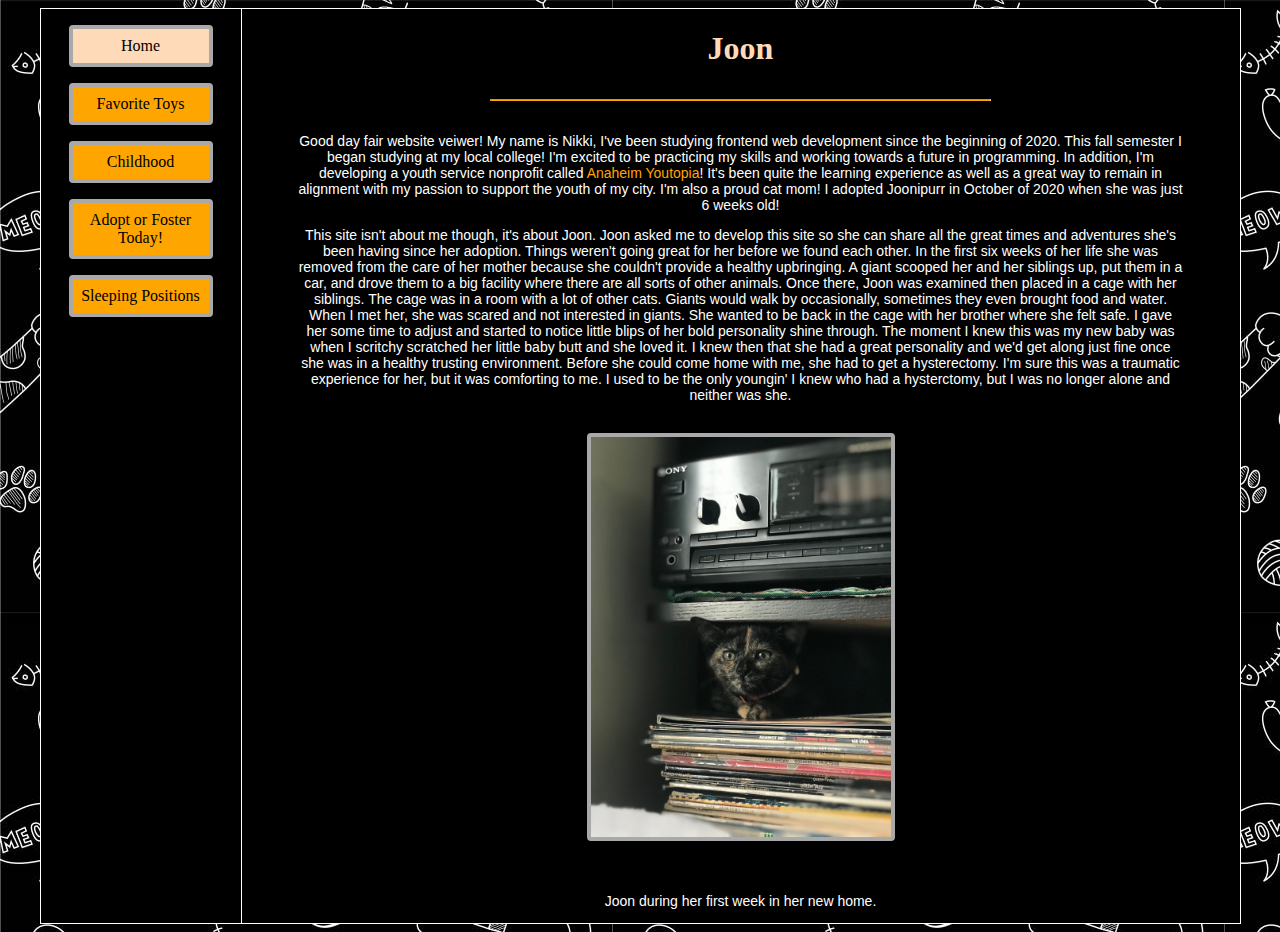
<file: index.html>
<!DOCTYPE html>

<html lang="en">

<head>
	<title>Meet Joonipurr 😻</title>

	<meta charset="utf-8">

	<link rel="stylesheet" href="stylesheet.css">
</head>

<body>
	<div id="wrapper">

		<nav>
			<a href="index.html" class="active">Home</a>
			<a href="a4.html">Favorite Toys</a>
			<a href="a5.html">Childhood</a>
			<a href="a6.html">Adopt or Foster Today!</a>
			<a href="a7.html">Sleeping Positions</a>
		</nav>

		<article>
			<h1>Joon</h1>
			<hr>
			<p>Good day fair website veiwer! My name is Nikki, I've been studying frontend web development since the
				beginning of 2020. This fall semester I began studying at my local college! I'm excited to be
				practicing my skills and working towards a future in programming. In addition, I'm developing a
				youth service nonprofit called
				<a href="https://www.anaheimyoutopia.com/" target="_blank">Anaheim Youtopia</a>! It's been quite the
				learning experience as well as a great way to remain in alignment with my passion to support the youth
				of my
				city. I'm also a proud cat mom! I adopted Joonipurr in October of 2020 when she was just 6 weeks old!
			</p>
			<p>This site isn't about me though, it's about Joon. Joon asked me to develop this site so she can share all
				the great times and adventures she's been having since her adoption. Things weren't going great for her before we found each other. In the first six weeks of her life
				she was removed from the care of her mother because she couldn't provide a healthy
				upbringing. A giant scooped her and her siblings up, put them in a car, and drove them to a big
				facility where there are all sorts of other animals. Once there, Joon was examined then placed in a cage
				with her siblings. The cage was in a room with a lot of other cats. Giants would walk by occasionally, sometimes they even brought food and water. When I met her, she was scared and not interested in giants. She wanted to be back in
				the cage with her brother where she felt safe. I gave her some time to adjust and started to notice
				little blips of her bold personality shine through. The moment I knew this was my new baby was when I
				scritchy scratched her little baby butt and she loved it. I knew then that she had a great personality
				and we'd get along just fine once she was in a healthy trusting environment. Before she could come home
				with me, she had to get a hysterectomy. I'm sure this was a traumatic experience for her, but it was
				comforting to me. I used to be the only youngin' I knew who had a hysterctomy, but I was no longer alone
				and neither was she.</p>
			<div class="home-img-container"><img src="images/home-img.jpeg" width="300" height="400" alt="Joon at six weeks old peeking out from under a shelf on top of a stack of vinyl records." class="home-img"></div>
			<br>
			<p>Joon during her first week in her new home.</p>
		</article>


		<div class="clear">
			<!-- DO NOT DELETE THIS SET OF DIV TAGS. If you do, your layout box won't look right.-->
		</div>

	</div>
</body>

</html>
</file>
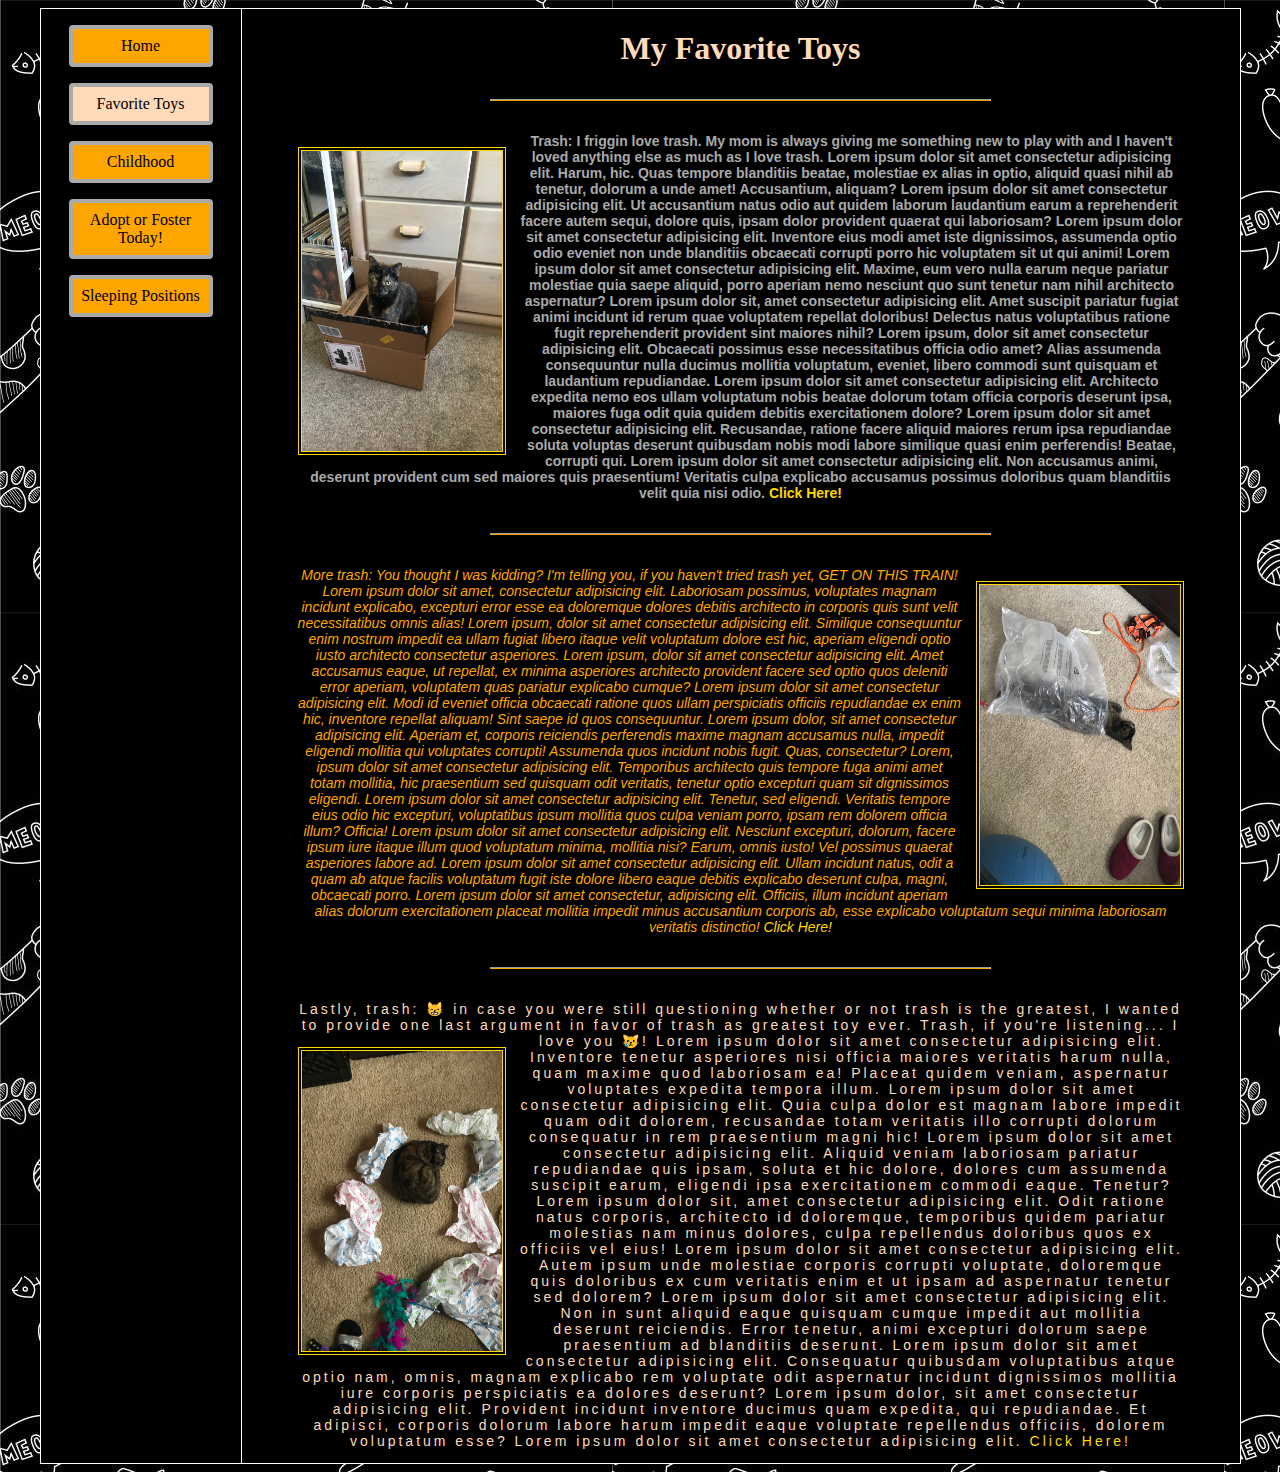
<file: a4.html>
<!DOCTYPE html>

<html lang="en">

<head>
	<title>My Favorite Toys</title>

	<meta charset="utf-8">

	<link rel="stylesheet" href="stylesheet.css">
</head>

<body>
	<div id="wrapper">

		<nav>
			<a href="index.html">Home</a>
			<a href="a4.html" class="active">Favorite Toys</a>
			<a href="a5.html">Childhood</a>
			<a href="a6.html">Adopt or Foster Today!</a>
			<a href="a7.html">Sleeping Positions</a>
		</nav>

		<article>
			<h1>My Favorite Toys</h1>
			<hr>
			<p class="bold"><a href="https://www.amazon.com/Aviditi-Corrugated-Length-Height-Bundle/dp/B00BT3ILH6/ref=sxin_14_ac_d_rm?ac_md=0-0-c2hpcHBpbmcgYm94-ac_d_rm_rm_rm&cv_ct_cx=shipping+box&dchild=1&keywords=shiping+box&pd_rd_i=B00BT3ILH6&pd_rd_r=2a7f7576-b2bd-4a11-bbe6-d1043243ab63&pd_rd_w=7Nqys&pd_rd_wg=ulyWh&pf_rd_p=c41d1f6c-956c-4fe2-8019-1663b7e1dd23&pf_rd_r=8J018ZAY6YY5X0WKQCGF&psc=1&qid=1633540564&s=office-products&sr=1-1-12d4272d-8adb-4121-8624-135149aa9081" target="_blank"><img src="images/trash-img1.jpeg" width="200" height="300" alt="Joon playing in an empty Amazon box" class="left"></a>Trash: I friggin love trash. My mom is always giving me something new to play with and I haven't loved anything else as much as I love trash. Lorem ipsum dolor sit amet consectetur adipisicing elit. Harum, hic. Quas tempore blanditiis beatae, molestiae ex alias in optio, aliquid quasi nihil ab tenetur, dolorum a unde amet! Accusantium, aliquam? Lorem ipsum dolor sit amet consectetur adipisicing elit. Ut accusantium natus odio aut quidem laborum laudantium earum a reprehenderit facere autem sequi, dolore quis, ipsam dolor provident quaerat qui laboriosam? Lorem ipsum dolor sit amet consectetur adipisicing elit. Inventore eius modi amet iste dignissimos, assumenda optio odio eveniet non unde blanditiis obcaecati corrupti porro hic voluptatem sit ut qui animi! Lorem ipsum dolor sit amet consectetur adipisicing elit. Maxime, eum vero nulla earum neque pariatur molestiae quia saepe aliquid, porro aperiam nemo nesciunt quo sunt tenetur nam nihil architecto aspernatur? Lorem ipsum dolor sit, amet consectetur adipisicing elit. Amet suscipit pariatur fugiat animi incidunt id rerum quae voluptatem repellat doloribus! Delectus natus voluptatibus ratione fugit reprehenderit provident sint maiores nihil? Lorem ipsum, dolor sit amet consectetur adipisicing elit. Obcaecati possimus esse necessitatibus officia odio amet? Alias assumenda consequuntur nulla ducimus mollitia voluptatum, eveniet, libero commodi sunt quisquam et laudantium repudiandae. Lorem ipsum dolor sit amet consectetur adipisicing elit. Architecto expedita nemo eos ullam voluptatum nobis beatae dolorum totam officia corporis deserunt ipsa, maiores fuga odit quia quidem debitis exercitationem dolore? Lorem ipsum dolor sit amet consectetur adipisicing elit. Recusandae, ratione facere aliquid maiores rerum ipsa repudiandae soluta voluptas deserunt quibusdam nobis modi labore similique quasi enim perferendis! Beatae, corrupti qui. Lorem ipsum dolor sit amet consectetur adipisicing elit. Non accusamus animi, deserunt provident cum sed maiores quis praesentium! Veritatis culpa explicabo accusamus possimus doloribus quam blanditiis velit quia nisi odio. <a href="https://www.amazon.com/Aviditi-Corrugated-Length-Height-Bundle/dp/B00BT3ILH6/ref=sxin_14_ac_d_rm?ac_md=0-0-c2hpcHBpbmcgYm94-ac_d_rm_rm_rm&cv_ct_cx=shipping+box&dchild=1&keywords=shiping+box&pd_rd_i=B00BT3ILH6&pd_rd_r=2a7f7576-b2bd-4a11-bbe6-d1043243ab63&pd_rd_w=7Nqys&pd_rd_wg=ulyWh&pf_rd_p=c41d1f6c-956c-4fe2-8019-1663b7e1dd23&pf_rd_r=8J018ZAY6YY5X0WKQCGF&psc=1&qid=1633540564&s=office-products&sr=1-1-12d4272d-8adb-4121-8624-135149aa9081" target="_blank" class="a4-click-link">Click Here!</a></p>
			<hr>
			<p class="italic"><a href="https://www.amazon.com/Large-Plastic-Black-Count-Grocery/dp/B01D5GKEEM/ref=sxin_13_pa_sp_search_thematic_sspa?cv_ct_cx=extra+large+plastic+grocery+bags&dchild=1&keywords=extra+large+plastic+grocery+bags&pd_rd_i=B01D5GKEEM&pd_rd_r=dfbe53e4-d0ee-4292-9629-59809b23b1cc&pd_rd_w=imzWw&pd_rd_wg=gsZ2a&pf_rd_p=c2190747-2331-4abe-9300-6a691476581c&pf_rd_r=1FSPTSETT06Y2AJJTWX0&qid=1633540620&sr=1-4-a73d1c8c-2fd2-4f19-aa41-2df022bcb241-spons&psc=1&spLa=[base64]" target="_blank"><img src="images/trash-img2.jpeg" width="200" height="300"  alt="Joon resting in a large plastic bag" class="right"></a>More trash: You thought I was kidding? I'm telling you, if you haven't tried trash yet, GET ON THIS TRAIN! Lorem ipsum dolor sit amet, consectetur adipisicing elit. Laboriosam possimus, voluptates magnam incidunt explicabo, excepturi error esse ea doloremque dolores debitis architecto in corporis quis sunt velit necessitatibus omnis alias! Lorem ipsum, dolor sit amet consectetur adipisicing elit. Similique consequuntur enim nostrum impedit ea ullam fugiat libero itaque velit voluptatum dolore est hic, aperiam eligendi optio iusto architecto consectetur asperiores. Lorem ipsum, dolor sit amet consectetur adipisicing elit. Amet accusamus eaque, ut repellat, ex minima asperiores architecto provident facere sed optio quos deleniti error aperiam, voluptatem quas pariatur explicabo cumque? Lorem ipsum dolor sit amet consectetur adipisicing elit. Modi id eveniet officia obcaecati ratione quos ullam perspiciatis officiis repudiandae ex enim hic, inventore repellat aliquam! Sint saepe id quos consequuntur. Lorem ipsum dolor, sit amet consectetur adipisicing elit. Aperiam et, corporis reiciendis perferendis maxime magnam accusamus nulla, impedit eligendi mollitia qui voluptates corrupti! Assumenda quos incidunt nobis fugit. Quas, consectetur? Lorem, ipsum dolor sit amet consectetur adipisicing elit. Temporibus architecto quis tempore fuga animi amet totam mollitia, hic praesentium sed quisquam odit veritatis, tenetur optio excepturi quam sit dignissimos eligendi. Lorem ipsum dolor sit amet consectetur adipisicing elit. Tenetur, sed eligendi. Veritatis tempore eius odio hic excepturi, voluptatibus ipsum mollitia quos culpa veniam porro, ipsam rem dolorem officia illum? Officia! Lorem ipsum dolor sit amet consectetur adipisicing elit. Nesciunt excepturi, dolorum, facere ipsum iure itaque illum quod voluptatum minima, mollitia nisi? Earum, omnis iusto! Vel possimus quaerat asperiores labore ad. Lorem ipsum dolor sit amet consectetur adipisicing elit. Ullam incidunt natus, odit a quam ab atque facilis voluptatum fugit iste dolore libero eaque debitis explicabo deserunt culpa, magni, obcaecati porro. Lorem ipsum dolor sit amet consectetur, adipisicing elit. Officiis, illum incidunt aperiam alias dolorum exercitationem placeat mollitia impedit minus accusantium corporis ab, esse explicabo voluptatum sequi minima laboriosam veritatis distinctio! <a href="https://www.amazon.com/Large-Plastic-Black-Count-Grocery/dp/B01D5GKEEM/ref=sxin_13_pa_sp_search_thematic_sspa?cv_ct_cx=extra+large+plastic+grocery+bags&dchild=1&keywords=extra+large+plastic+grocery+bags&pd_rd_i=B01D5GKEEM&pd_rd_r=dfbe53e4-d0ee-4292-9629-59809b23b1cc&pd_rd_w=imzWw&pd_rd_wg=gsZ2a&pf_rd_p=c2190747-2331-4abe-9300-6a691476581c&pf_rd_r=1FSPTSETT06Y2AJJTWX0&qid=1633540620&sr=1-4-a73d1c8c-2fd2-4f19-aa41-2df022bcb241-spons&psc=1&spLa=[base64]" target="_blank" class="a4-click-link">Click Here!</a></p>
			<hr>
			<p class="spacing">Lastly, trash: 😸 in case you were still questioning whether or not trash is the greatest, I wanted to provide one last argument in favor of trash as greatest toy ever. Trash, if you're listening... I love you 😿! <a href="https://www.papermart.com/p/retail-pack-colored-tissue-paper/119033" target="_blank"><img src="images/trash-img3.jpeg" width="200" height="300" alt="Joon resting after playing with sheets of tissue paper" class="left"></a> Lorem ipsum dolor sit amet consectetur adipisicing elit. Inventore tenetur asperiores nisi officia maiores veritatis harum nulla, quam maxime quod laboriosam ea! Placeat quidem veniam, aspernatur voluptates expedita tempora illum. Lorem ipsum dolor sit amet consectetur adipisicing elit. Quia culpa dolor est magnam labore impedit quam odit dolorem, recusandae totam veritatis illo corrupti dolorum consequatur in rem praesentium magni hic! Lorem ipsum dolor sit amet consectetur adipisicing elit. Aliquid veniam laboriosam pariatur repudiandae quis ipsam, soluta et hic dolore, dolores cum assumenda suscipit earum, eligendi ipsa exercitationem commodi eaque. Tenetur? Lorem ipsum dolor sit, amet consectetur adipisicing elit. Odit ratione natus corporis, architecto id doloremque, temporibus quidem pariatur molestias nam minus dolores, culpa repellendus doloribus quos ex officiis vel eius! Lorem ipsum dolor sit amet consectetur adipisicing elit. Autem ipsum unde molestiae corporis corrupti voluptate, doloremque quis doloribus ex cum veritatis enim et ut ipsam ad aspernatur tenetur sed dolorem? Lorem ipsum dolor sit amet consectetur adipisicing elit. Non in sunt aliquid eaque quisquam cumque impedit aut mollitia deserunt reiciendis. Error tenetur, animi excepturi dolorum saepe praesentium ad blanditiis deserunt. Lorem ipsum dolor sit amet consectetur adipisicing elit. Consequatur quibusdam voluptatibus atque optio nam, omnis, magnam explicabo rem voluptate odit aspernatur incidunt dignissimos mollitia iure corporis perspiciatis ea dolores deserunt? Lorem ipsum dolor, sit amet consectetur adipisicing elit. Provident incidunt inventore ducimus quam expedita, qui repudiandae. Et adipisci, corporis dolorum labore harum impedit eaque voluptate repellendus officiis, dolorem voluptatum esse? Lorem ipsum dolor sit amet consectetur adipisicing elit. <a href="https://www.papermart.com/p/retail-pack-colored-tissue-paper/119033" target="_blank" class="a4-click-link">Click Here!</a></p>
		</article>


		<div class="clear">
			<!-- DO NOT DELETE THIS SET OF DIV TAGS. If you do, your layout box won't look right.-->
		</div>

	</div>
</body>

</html>
</file>
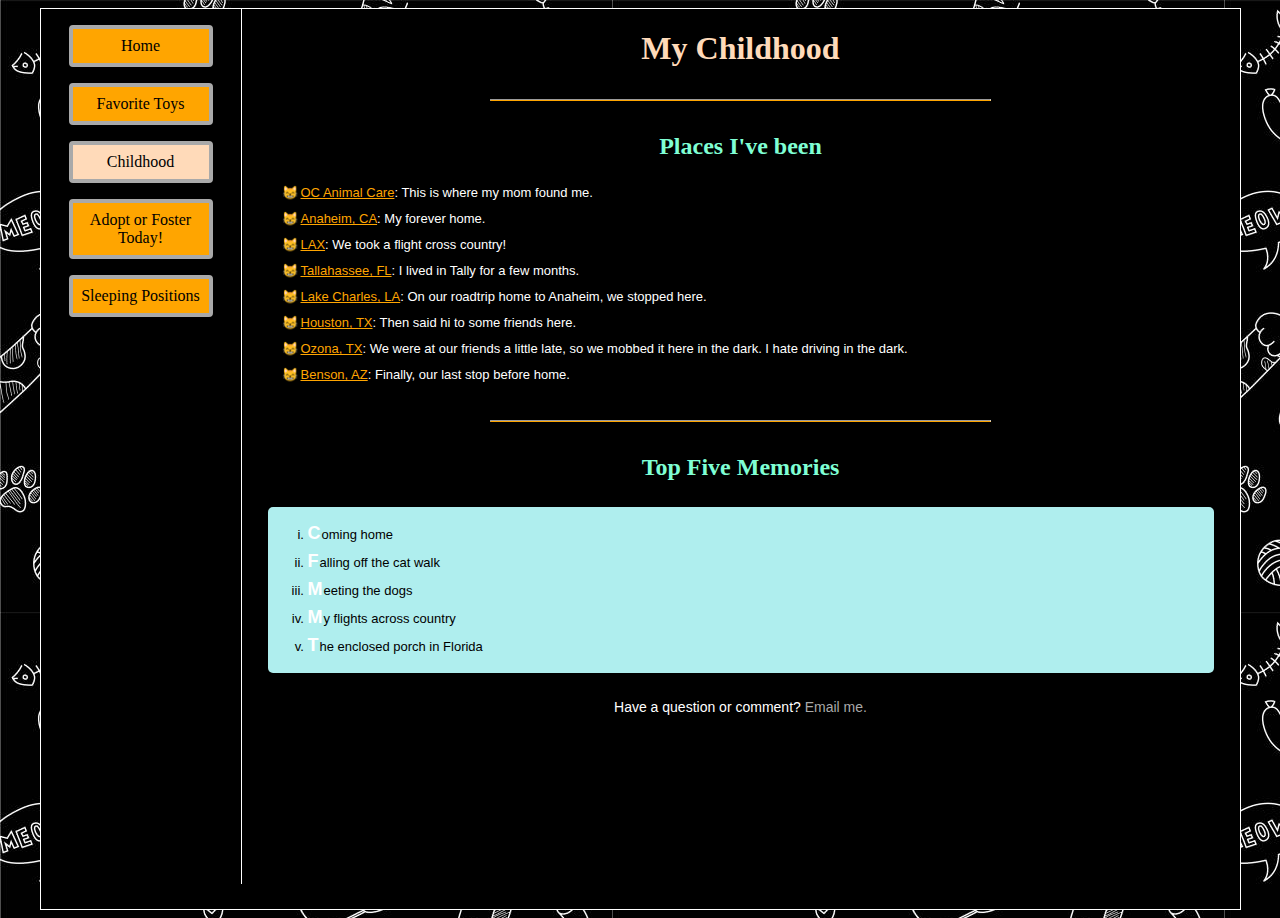
<file: a5.html>
<!DOCTYPE html>

<html lang="en">

<head>
    <title>Childhood</title>

    <meta charset="utf-8">

    <link rel="stylesheet" href="stylesheet.css">
</head>

<body>
    <div id="wrapper">

        <nav>
            <a href="index.html">Home</a>
            <a href="a4.html">Favorite Toys</a>
            <a href="a5.html" class="active">Childhood</a>
            <a href="a6.html">Adopt or Foster Today!</a>
            <a href="a7.html">Sleeping Positions</a>
        </nav>

        <article>
            <h1>My Childhood</h1>
            <hr>
            <h2>Places I've been</h2>
            <ul>
                <li><a href="https://www.ocpetinfo.com/">OC Animal Care</a>: This is where my mom found me.</li>
                <li><a href="https://anaheim.net/">Anaheim, CA</a>: My forever home.</li>
                <li><a href="https://www.flylax.com/">LAX</a>: We took a flight cross country!</li>
                <li><a href="https://talgov.com/Main/Home.aspx">Tallahassee, FL</a>: I lived in Tally for a few months.</li>
                <li><a href="https://www.visitlakecharles.org/">Lake Charles, LA</a>: On our roadtrip home to Anaheim, we stopped here.</li>
                <li><a href="http://www.houstontx.gov/">Houston, TX</a>: Then said hi to some friends here.</li>
                <li><a href="http://www.ozona.com/">Ozona, TX</a>: We were at our friends a little late, so we mobbed it here in the dark. I hate driving in the dark.</li>
                <li><a href="https://www.cityofbenson.com/">Benson, AZ</a>: Finally, our last stop before home.</li>
            </ul>
            <hr>
            <h2>Top Five Memories</h2>
            <ol>
                <li>Coming home</li>
                <li>Falling off the cat walk</li>
                <li>Meeting the dogs</li>
                <li>My flights across country</li>
                <li>The enclosed porch in Florida</li>
            </ol>
            <p>Have a question or comment? <a href="mailto:joon@imacat.com" id="email">Email me.</a></p>
        </article>


        <div class="clear">
            <!-- DO NOT DELETE THIS SET OF DIV TAGS. If you do, your layout box won't look right.-->
        </div>

    </div>
    <!--Link to FontAwesome.com icon library-->
</body>

</html>
</file>
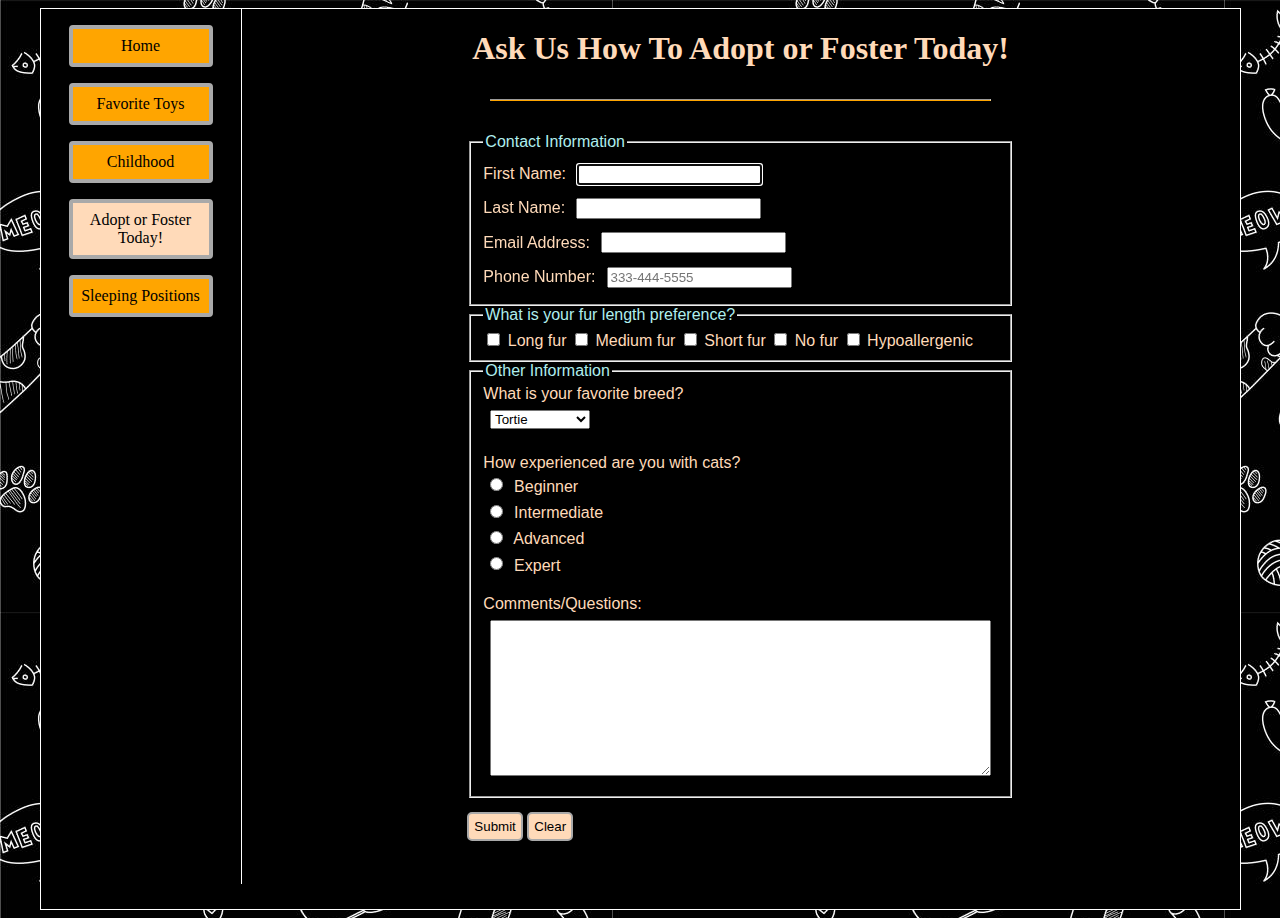
<file: a6.html>
<!DOCTYPE html>

<html lang="en">

<head>
    <title>Adopt A Fur Baby</title>

    <meta charset="utf-8">

    <link rel="stylesheet" href="stylesheet.css">
</head>

<body>
    <div id="wrapper">

        <nav>
            <a href="index.html">Home</a>
            <a href="a4.html">Favorite Toys</a>
            <a href="a5.html">Childhood</a>
            <a href="a6.html" class="active">Adopt or Foster Today!</a>
            <a href="a7.html">Sleeping Positions</a>
        </nav>

        <article>
            <h1>Ask Us How To Adopt or Foster Today!</h1>
            <hr>
            <div style="display: flex; justify-content: center;">
                <form>
                    <fieldset id="fieldsetOne">
                        <legend>Contact Information</legend>

                        <label for="firstName">First Name:</label>
                        <input type="text" name="firstName" id="firstName" autofocus>
                        <br>
                        <label for="lastName">Last Name:</label>
                        <input type="text" name="lastName" id="lastName">
                        <br>
                        <label for="email">Email Address:</label>
                        <input type="email" name="email" id="email">
                        <br>
                        <label for="phone">Phone Number:</label>
                        <input type="text" name="phone" id="phone" placeholder="333-444-5555">
                    </fieldset>
                    <fieldset id="fieldsetTwo">
                        <legend>What is your fur length preference?</legend>

                        <input type="checkbox" name="fur" id="long" value="long">
                        <label for="long">Long fur</label>

                        <input type="checkbox" name="fur" id="medium" value="medium">
                        <label for="medium">Medium fur</label>

                        <input type="checkbox" name="fur" id="short" value="short">
                        <label for="short">Short fur</label>

                        <input type="checkbox" name="fur" id="furless" value="furless">
                        <label for="furless">No fur</label>

                        <input type="checkbox" name="fur" id="hypoallergenic" value="hypoallergenic">
                        <label for="hypoallergenic">Hypoallergenic</label>
                    </fieldset>
                    <fieldset id="fieldsetThree">
                        <legend>Other Information</legend>

                        <label for="breeds">What is your favorite breed?</label>
                        <br>
                        <select name="breeds" id="breeds">
                            <option value="tortie">Tortie</option>
                            <option value="tabby">Tabby</option>
                            <option value="maineCoon">Maine Coon</option>
                            <option value="persian">Persian</option>
                            <option value="scottish">Scottish Fold</option>
                        </select>
                        <br>
                        <br>
                        <label for="experience">How experienced are you with cats?</label>
                        <br>
                        <input type="radio" name="experience" id="experience" value="beginner">
                        <label for="beginner">Beginner</label>
                        <br>
                        <input type="radio" name="experience" id="experience" value="intermediate">
                        <label for="intermediate">Intermediate</label>
                        <br>
                        <input type="radio" name="experience" id="experience" value="advanced">
                        <label for="advanced">Advanced</label>
                        <br>
                        <input type="radio" name="experience" id="experience" value="expert">
                        <label for="expert">Expert</label>
                        <br>
                        <br>
                        <label for="comments">Comments/Questions:</label>
                        <br>
                        <textarea name="" id="comments" cols="60" rows="10"></textarea>
                    </fieldset>
                    <input type="submit" value="Submit">
                    <input type="reset" value="Clear">
                </form>
            </div>
        </article>


        <div class="clear">
            <!-- DO NOT DELETE THIS SET OF DIV TAGS. If you do, your layout box won't look right.-->
        </div>

    </div>
</body>

</html>
</file>
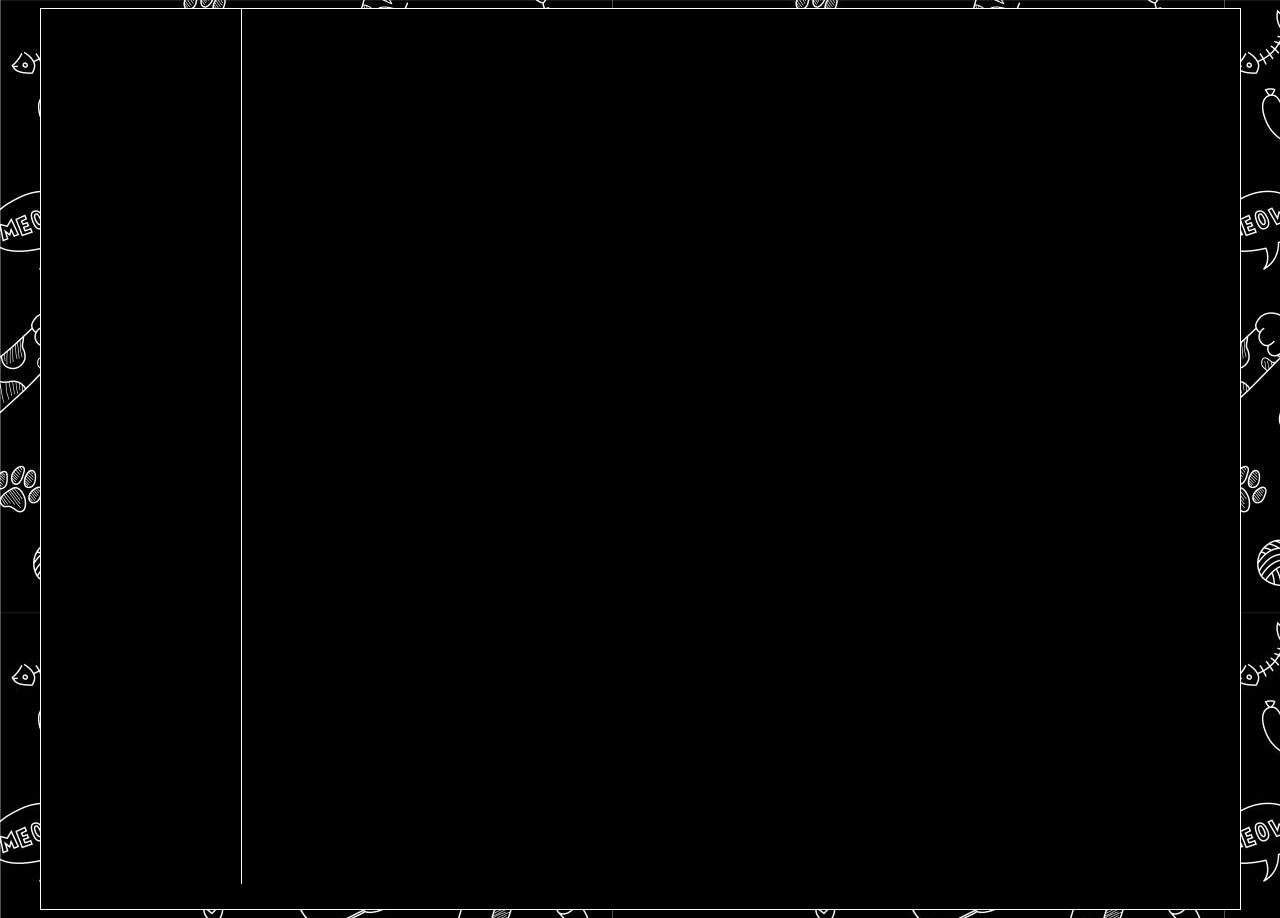
<file: template.htm>
<!DOCTYPE html> 

<html lang="en">
<head>
	<title>Template</title>

	<meta charset="utf-8">

	<link rel="stylesheet" href="stylesheet.css">
</head>
	
<body>
<div id="wrapper">

    <nav>
       <!--place navigation buttons here in between the opening and closing nav tags -->
    </nav>

	<article>
		<!--place main content here in between the opening and closing article tag -->
	</article>
    
    
  	<div class="clear"><!-- DO NOT DELETE THIS SET OF DIV TAGS. If you do, your layout box won't look right.--></div>
    
</div>
</body>
</html>
</file>
<file: stylesheet.css>
:root {
  color: white;
}
body {
  background-color: black;
  background-image: url("images/a5-bgs.jpeg");
  background-size: auto;
}
#wrapper {
  width: 1199px;
  height: 100%;
  margin-right: auto;
  margin-left: auto;
  border: thin solid;
  background-color: black;
}
nav {
  width: 200px;
  min-height: 100vh;
  float: left;
  text-align: center;
  background-color: black;
}
nav a {
  display: block;
  margin: 1em auto;
  padding: 0.5em;
  background-color: orange;
  border: 4px solid darkgrey;
  text-decoration: none;
  color: black;
  transition: 0.5s;
  border-radius: 4px;
  width: 60%;
  font-family: Rockwell;
}
nav a:hover {
  background-color: darkgrey;
  border: 4px solid orange;
  transition: 0.5s;
  color: white !important;
}
.active {
  background-color: peachpuff;
}
.active:hover {
  border: 4px solid peachpuff;
}
article {
  width: 998px;
  min-height: 875px;
  height: 100%;
  float: right;
  border-left: 1px solid white;
  background-color: black;
}
h1 {
  text-align: center;
  color: peachpuff;
  font-family: Rockwell;
}
hr {
  width: 50%;
  margin: 2em auto;
  border-bottom: 1px solid orange;
}
p {
  margin-left: 4em;
  margin-right: 4em;
  text-align: center;
  font-size: 14px;
  font-family: Arial, Helvetica, sans-serif;
}
p a {
  text-decoration: none;
  color: orange;
}
p a:hover {
  color: peachpuff;
}
.clear {
  clear: both;
}

/*--------index.html----------*/
.home-img-container {
  text-align: center;
}
.home-img {
  margin: 1em auto;
  border: 4px solid darkgrey;
  border-radius: 4px;
}

/*---------a4.html-----------*/
.bold {
  font-weight: bold;
  color: darkgrey;
}
.italic {
  font-style: italic;
  color: orange;
}
.spacing {
  letter-spacing: 3px;
  color: peachpuff;
}
.left {
  float: left;
  margin: 1em;
  margin-left: 0;
  border: 4px double gold;
}
.right {
  float: right;
  margin: 1em;
  margin-right: 0;
  border: 4px double gold;
}
.a4-click-link:link {
  color: gold;
}
.a4-click-link:visited {
  color: crimson;
}
.a4-click-link:hover {
  color: paleturquoise;
}
/*-------a5.html--------*/
h2 {
  color: aquamarine;
  font-family: Rockwell;
  text-align: center;
}
ul {
  font-family: Arial, Helvetica, sans-serif;
  font-size: 13px;
  line-height: 2em;
  list-style: none;
}
ul li::before {
  content: "😸";
  color: aquamarine;
  margin-right: 3px;
}
li a:link {
  color: orange;
}
li a:visited {
  color: aquamarine;
}
li a:hover {
  color: white;
  text-decoration: none;
}
ol {
  font-family: Arial, Helvetica, sans-serif;
  font-size: 13px;
  line-height: 2em;
  list-style-type: lower-roman;
  background-color: paleturquoise;
  border-radius: 5px;
  margin: 2em;
  color: black;
  padding-top: 1em;
  padding-bottom: 1em;
}
ol li::first-letter {
  font-size: large;
  font-weight: bolder;
  color: white;
  margin-right: 1px;
}
#email:link {
  color: darkgrey;
}
#email:hover {
  color: orange;
}
/*---------a6.html-----------*/
form {
  display: inline-block;
  color: orange;
  font-family: Arial, Helvetica, sans-serif;
}
legend {
  color: paleturquoise;
}
#fieldsetOne input,
#fieldsetThree input,
#fieldsetThree select,
#fieldsetThree textarea {
  margin: 0.5em;
}
label {
  color: peachpuff;
}
input[type="submit"],
input[type="reset"] {
  margin-top: 1em;
  padding: 5px;
  color: black;
  background-color: peachpuff;
  border: 2px solid darkgray;
  border-radius: 5px;
  transition: 1s;
}
input[type="submit"]:hover,
input[type="reset"]:hover {
  color: black;
  background-color: paleturquoise;
  border: 2px solid darkgray;
  transition: 1s;
  cursor: pointer;
}
</file>
